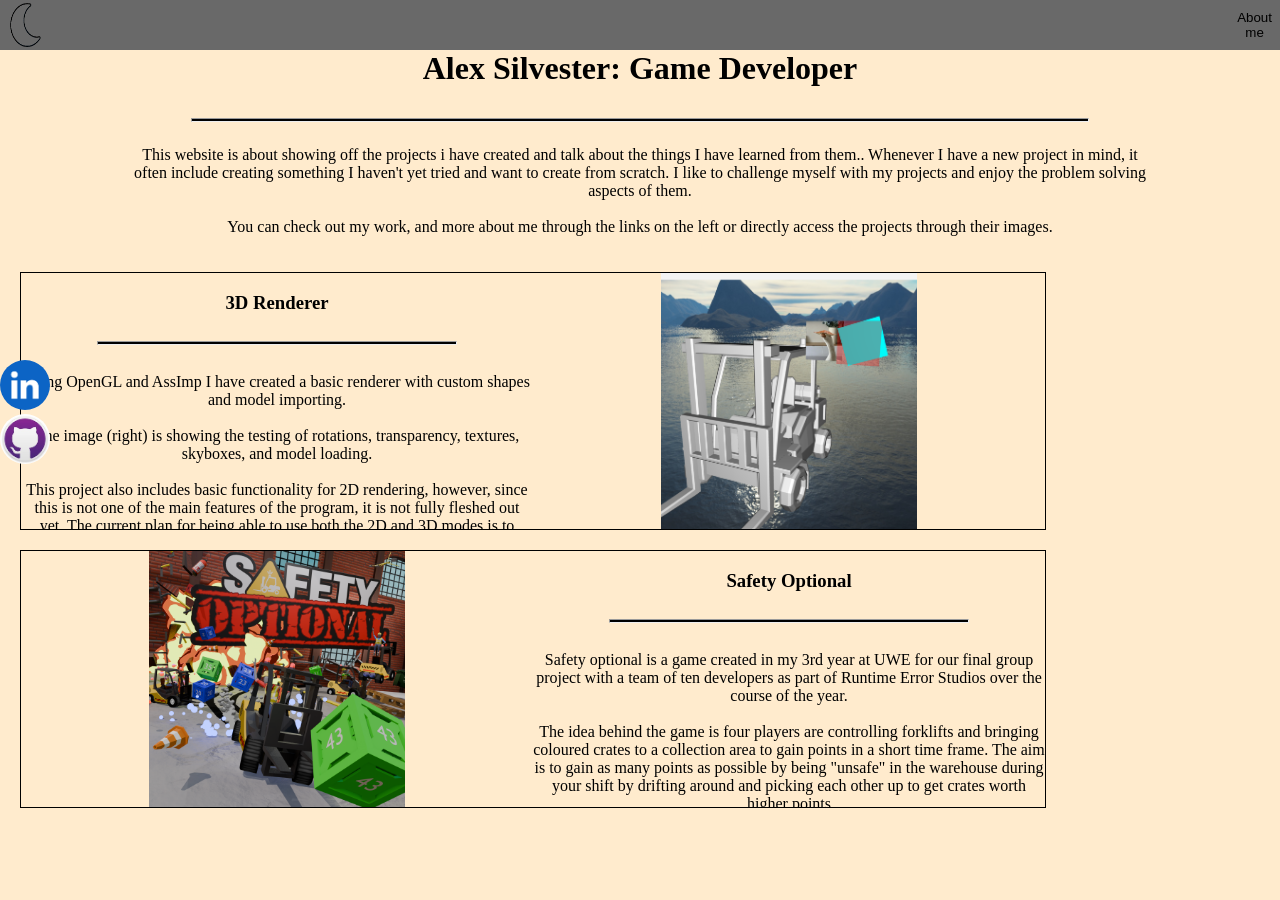
<file: index.html>
﻿<!DOCTYPE html>
<html>

<head>
    <meta charset="utf-8"/>
    <title>Alex Silvester</title>

    <link rel="stylesheet" href="styles.css" />

    <script src="https://ajax.googleapis.com/ajax/libs/jquery/3.7.1/jquery.min.js"></script>

    <script>
        $(document).ready(function () {

            $.get("Text/intro_text.txt", function (data) {
                $("p#intro").text(data);
            });

        }
        );
    </script>

    <script>
        $(document).ready(function () {

            $.get("Text/Renderer_text.txt", function (data) {
                $("p#RendererText").text(data);
            });

        }
        );
    </script>

    <script>
        $(document).ready(function () {

            $.get("Text/SO_text.txt", function (data) {
                $("p#SafetyOptionalText").text(data);
            });

        }
        ); 
    </script>

    <script src="scripts/darkmode_button.js"></script>

    <script>
        $(document).ready(function () {
            $('#about_me_button').click(function () {
                window.location.href="Pages/Personal.html"
            });
        });
    </script>

</head>

<body>

    <div class="header_bar">
        <button id="darkmode_button" type="button" class="header_switch">
            <img src="images/crescent_moon_trans.png" style="width:100%;height:100%;">
        </button>
        <button id="about_me_button" type="button" class="header_switch" style="top:0px;right: 0px;">
            <div>About me</div>
        </button>
    </div>

    <h1 class="header">Alex Silvester: Game Developer</h1>

    <div class="centered">
        <hr class="separator", style="width:70%"/>
    </div>

    <div class="centered">
        <p id="intro", style="margin-left:10%;margin-right:10%"></p>
    </div>

    <div class="block">
        <div class="block_text">
            <h3>3D Renderer</h3>
            <hr class="separator" style="width:70%;"/>
            <p id="RendererText"></p>
        </div>
        <div class="block_image">
            <a href="https://github.com/Alex-Silvester/3D-Rendering-Library">
                <img src="images/Renderer3D.png">   
            </a>
        </div>  
    </div>

    <div class="block">
        <div class="block_image">
            <a href="https://github.com/Alex-Silvester/CGD-Project">
                <img src="images/SafetyOptional.png">    
            </a>
        </div>
        <div class="block_text">
            <h3>Safety Optional</h3>
            <hr class="separator" style="width:70%;"/>
            <p id="SafetyOptionalText"></p>
        </div>  
    </div>



    <div style="position : fixed; top : 40%;">
        <div>
            <a href="https://www.linkedin.com/in/-alex-silvester">
                <img class="img-link" src="images/linkedin.png" alt="LinkedIn Logo">
            </a>
        </div>
    
        <div>
            <a href="https://github.com/Alex-Silvester">
                <img class="img-link" src="images/github.jpg" alt="GitHub Logo">
            </a>
        </div> 
    </div>

    <script src="scripts/persistent_darkmode.js"></script>

</body>

</html>
</file>
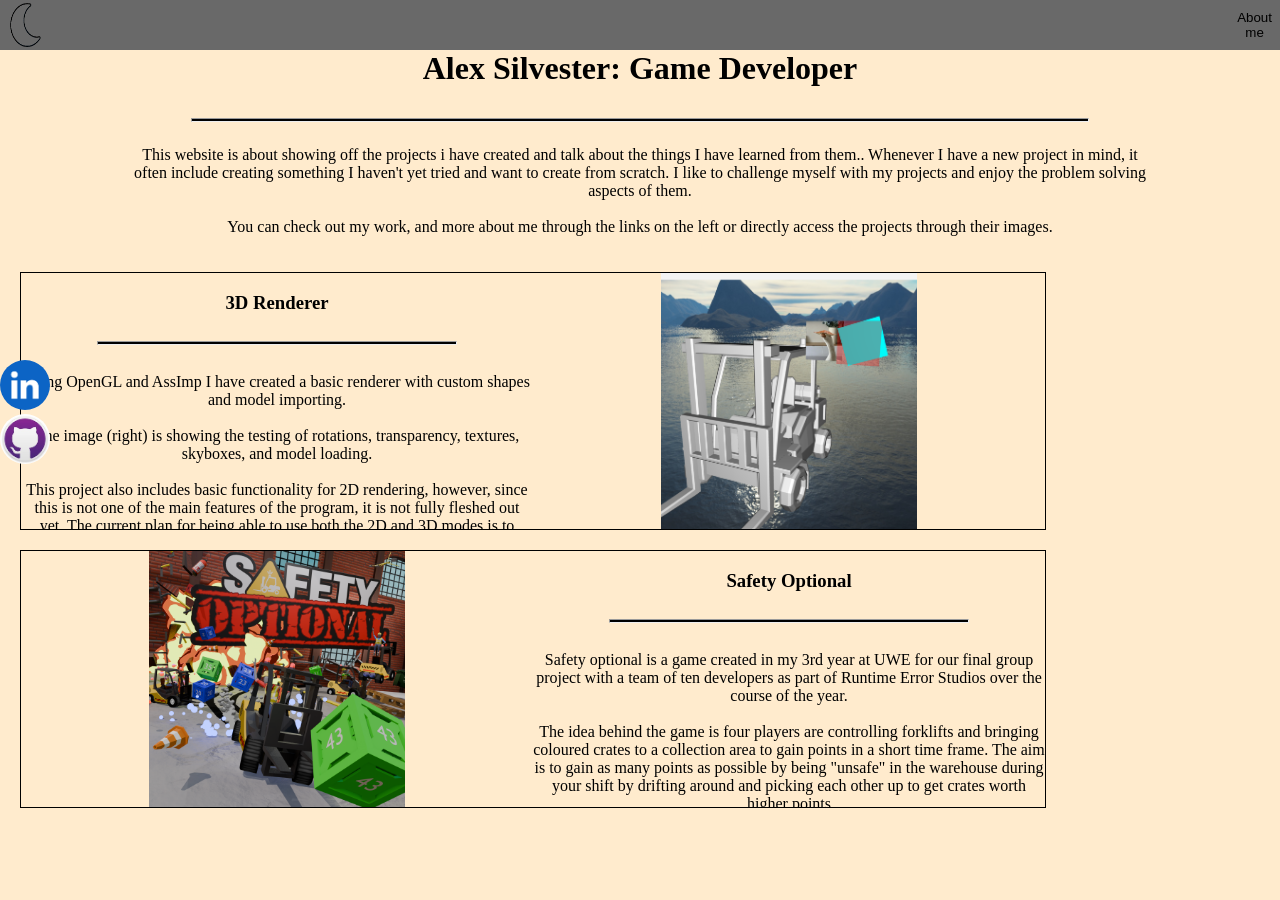
<file: docs/index.html>
﻿<!DOCTYPE html>
<html>

<head>
    <meta charset="utf-8"/>
    <title>Alex Silvester</title>

    <link rel="stylesheet" href="styles.css" />

    <script src="https://ajax.googleapis.com/ajax/libs/jquery/3.7.1/jquery.min.js"></script>

    <script>
        $(document).ready(function () {

            $.get("Text/intro_text.txt", function (data) {
                $("p#intro").text(data);
            });

        }
        );
    </script>

    <script>
        $(document).ready(function () {

            $.get("Text/Renderer_text.txt", function (data) {
                $("p#RendererText").text(data);
            });

        }
        );
    </script>

    <script>
        $(document).ready(function () {

            $.get("Text/SO_text.txt", function (data) {
                $("p#SafetyOptionalText").text(data);
            });

        }
        ); 
    </script>

    <script src="scripts/darkmode_button.js"></script>

    <script>
        $(document).ready(function () {
            $('#about_me_button').click(function () {
                window.location.href="Pages/Personal.html"
            });
        });
    </script>

</head>

<body style="position: relative;">

    <div class="header_bar">
        <button id="darkmode_button" type="button" class="header_switch">
            <img src="images/crescent_moon_trans.png" style="width:100%;height:100%;">
        </button>
        <button id="about_me_button" type="button" class="header_switch" style="top:0px;right: 0px;">
            <div>About me</div>
        </button>
    </div>

    <h1 class="header">Alex Silvester: Game Developer</h1>

    <div class="centered">
        <hr class="separator", style="width:70%"/>
    </div>

    <div class="centered">
        <p id="intro", style="margin-left:10%;margin-right:10%"></p>
    </div>

    <div class="block">
        <div class="block_text">
            <h3>3D Renderer</h3>
            <hr class="separator" style="width:70%;"/>
            <p id="RendererText"></p>
        </div>
        <div class="block_image">
            <a href="https://github.com/Alex-Silvester/3D-Rendering-Library">
                <img src="images/Renderer3D.png">   
            </a>
        </div>  
    </div>

    <div class="block">
        <div class="block_image">
            <a href="https://github.com/Alex-Silvester/CGD-Project">
                <img src="images/SafetyOptional.png">    
            </a>
        </div>
        <div class="block_text">
            <h3>Safety Optional</h3>
            <hr class="separator" style="width:70%;"/>
            <p id="SafetyOptionalText"></p>
        </div>  
    </div>



    <div style="position : fixed; top : 40%;">
        <div>
            <a href="https://www.linkedin.com/in/-alex-silvester">
                <img class="img-link" src="images/linkedin.png" alt="LinkedIn Logo">
            </a>
        </div>
    
        <div>
            <a href="https://github.com/Alex-Silvester">
                <img class="img-link" src="images/github.jpg" alt="GitHub Logo">
            </a>
        </div> 
    </div>

    <script src="scripts/persistent_darkmode.js"></script>

</body>

</html>
</file>
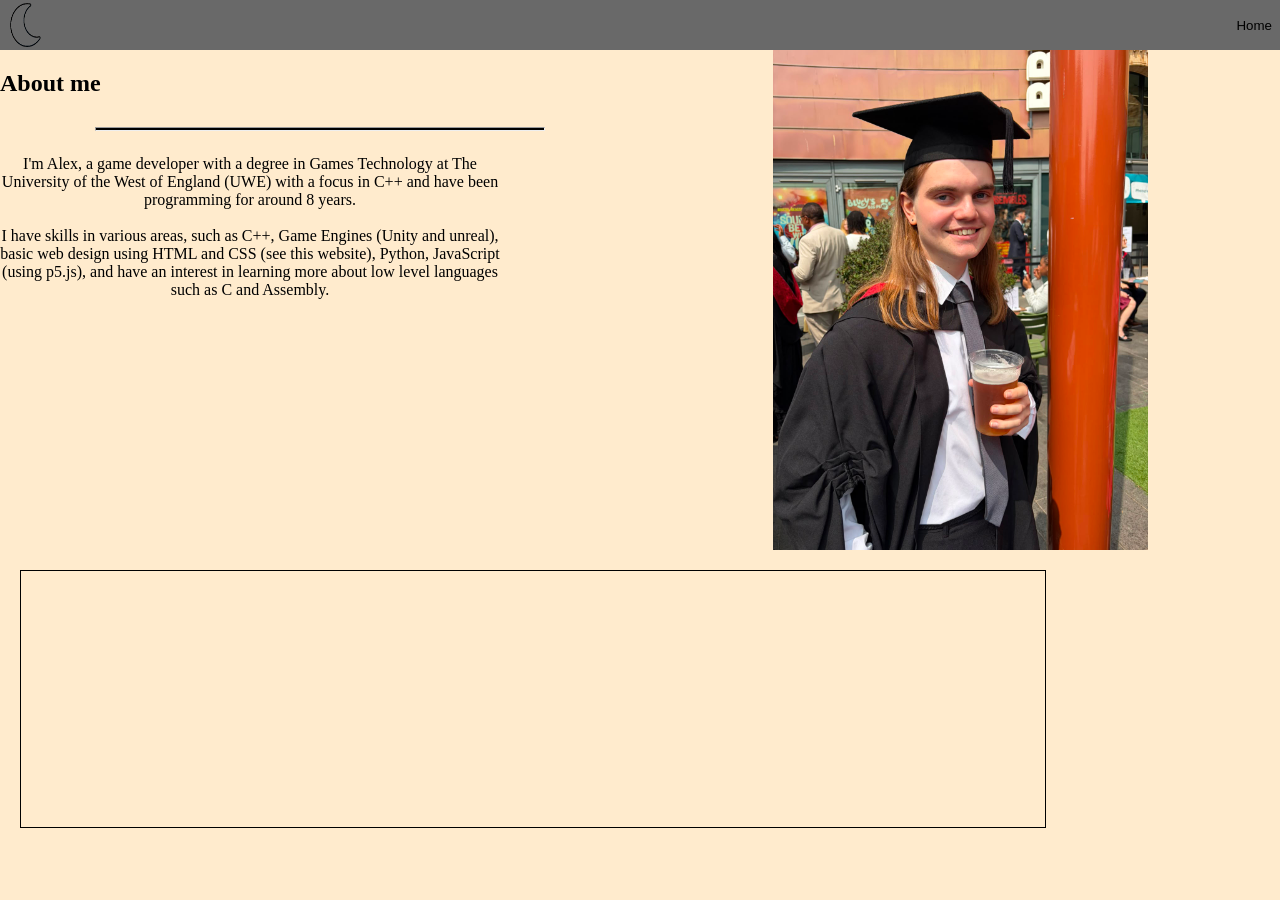
<file: Pages/Personal.html>
<!DOCTYPE html>
<html>

<head>
    <meta charset="utf-8"/>
    <title>About me</title>

    <link rel="stylesheet" href="../styles.css" />

    <script src="https://ajax.googleapis.com/ajax/libs/jquery/3.7.1/jquery.min.js"></script>

    <script src="../scripts/darkmode_button.js"></script>

    <script>
        $(document).ready(function () {
            $('#home_button').click(function () {
                window.location.href="../index.html"
            });
        });
    </script>

    <script>
        $(document).ready(function () {

            $.get("../Text/about_me.txt", function (data) {
                $("p#aboutMeText").text(data.replace(
                    "<exp>", (new Date().getFullYear()-2018).toString()));
            });

        }
        );
    </script>
</head>

<body>

    <div class="header_bar">
        <button id="darkmode_button" type="button" class="header_switch">
            <img src="../images/crescent_moon_trans.png" style="width:100%;height:100%;">
        </button>
        <button id="home_button" type="button" class="header_switch" style="top:0px;right: 0px;">
            <div>Home</div>
        </button>
    </div>

    <div style="display: flex;">
        <div style="width:50%">
            <h2 style="justify-self: center;">About me</h2>
            <div class="centered">
                <hr class="separator", style="width:70%"/>
            </div>
            <p style="justify-self: center;text-align: center; max-width: 500px;" id="aboutMeText"></p>
        </div>
        <div style="width:50%; max-height: 500px; aspect-ratio: 3/4;float:right;">
            <img style="display: block; margin-left: auto; margin-right: auto; min-width:50%" src="../images/pre-graduation-photo.jpg"/>
        </div>
    </div>

    <div class="block"></div>

     <script src="../scripts/persistent_darkmode.js"></script>

</body>

</html>
</file>
<file: styles.css>
﻿
h1.header{
    text-align : center;
}

div.centered {
    display : inline-flex;
    justify-content : center;
    text-align : center;
    width : 100%;
}

div.header_bar{
    position : fixed;
    display : inline-block;
    background-color : dimgrey;
    width : 100%;
    height : 50px;
    top : 0px;
}

img.img-link {
    width: 50px;
    height: 50px;
    border-radius: 25px;
    z-index: 100;
}

button.header_switch {
    background-color: transparent;
    border-color : transparent;
    color : black;
    height : inherit;
    aspect-ratio : 1/1;
    display: inline-block;
    position: absolute
}

button.header_switch:hover{
    background-color : darkslategrey;
}

.darkmode {
    background-color: #010120;
    color : white;
}

.separator {
    justify-self : center;
    height: 2px;
    background-color: black;
    display : inline-flex
}

.separator_darkmode{
    background-color : white;
    color : white;
}

.block{
    justify-self:center;
    display:flex;
    aspect-ratio:4/1;
    background-color:transparent;
    margin:20px;
    border:1px solid black;
    width : 80%;
}

.block_darkmode{
    border-color : white;
}

div.block_text{
    justify-self : center;
    place-content:center;
    text-align:center;
    overflow-y: scroll;
    width:50%;
    height:auto;
    
}

div.block_image{
    justify-self : center;
    place-content:center;
    text-align:center;
    width:50%;
    height:auto;
}

body {
    background-color: blanchedalmond;
    margin: 0px;
    margin-top: 50px;
}

img{
    max-height:100%; 
    max-width:100%;
}

p{
    word-wrap: break-word;
    white-space: pre-line;
}
</file>
<file: docs/styles.css>
﻿
h1.header{
    text-align : center;
}

div.centered {
    display : inline-flex;
    justify-content : center;
    text-align : center;
    width : 100%;
}

div.header_bar{
    position : fixed;
    display : inline-block;
    background-color : dimgrey;
    width : 100%;
    height : 50px;
    top : 0px;
}

img.img-link {
    width: 50px;
    height: 50px;
    border-radius: 25px;
    z-index: 100;
}

button.header_switch {
    background-color: transparent;
    border-color : transparent;
    color : black;
    height : inherit;
    aspect-ratio : 1/1;
    display: inline-block;
    position: absolute
}

button.header_switch:hover{
    background-color : darkslategrey;
}

.darkmode {
    background-color: #010120;
    color : white;
}

.separator {
    justify-self : center;
    height: 2px;
    background-color: black;
    display : inline-flex
}

.separator_darkmode{
    background-color : white;
    color : white;
}

.block{
    justify-self:center;
    align-self: center;
    display:flex;
    aspect-ratio:4/1;
    background-color:transparent;
    margin:20px;
    border:1px solid black;
    width : 80%;
}

.block_darkmode{
    border-color : white;
}

div.block_text{
    justify-self : center;
    place-content:center;
    text-align:center;
    overflow-y: scroll;
    width:50%;
    height:auto;
    
}

div.block_image{
    justify-self : center;
    place-content:center;
    text-align:center;
    width:50%;
    height:auto;
}

body {
    background-color: blanchedalmond;
    margin: 0px;
    margin-top: 50px;
}

img{
    max-height:100%; 
    max-width:100%;
}

p{
    word-wrap: break-word;
    white-space: pre-line;
}
</file>
